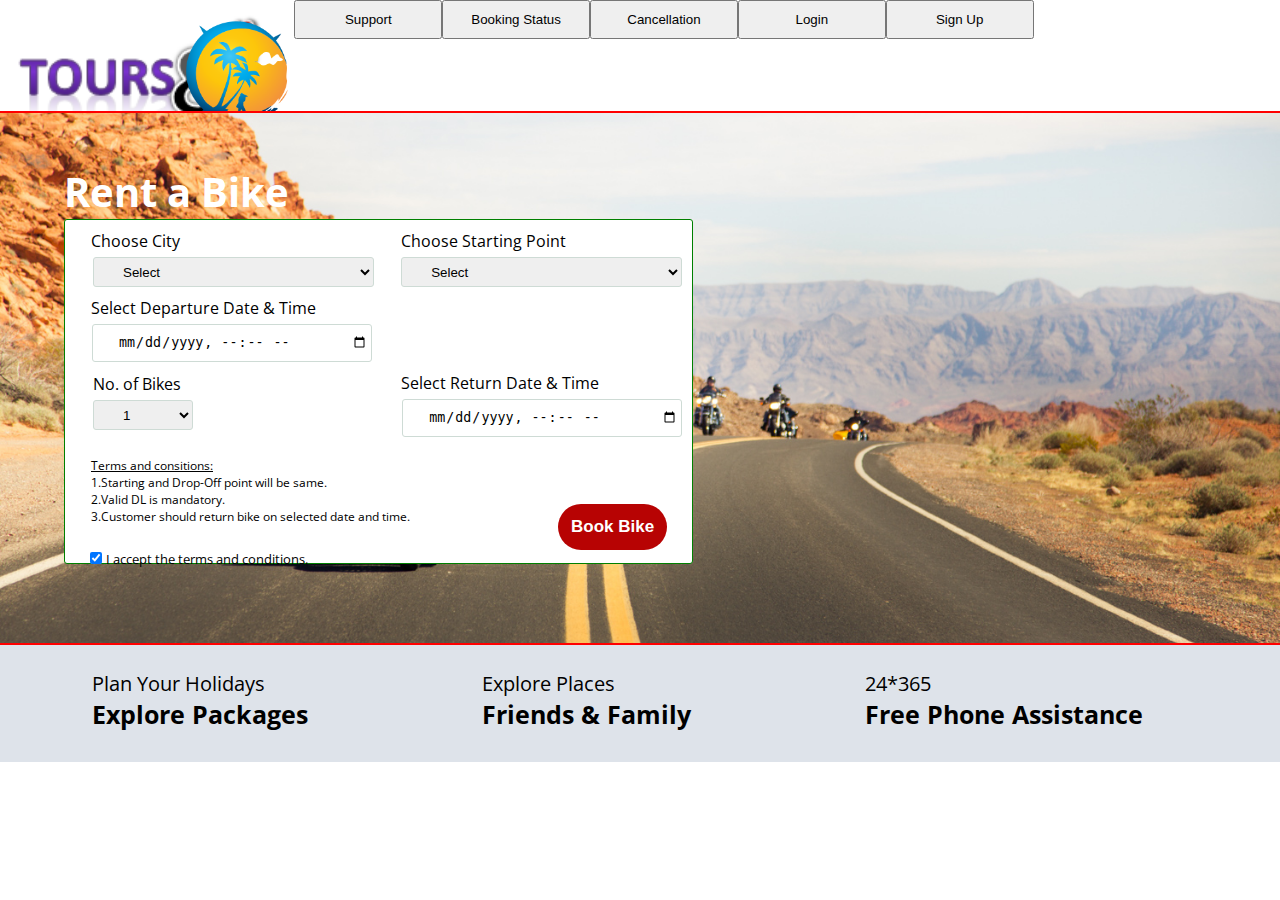
<file: bike.html>
<!DOCTYPE html>
<html>
<head>
<meta name="viewport" content="width=device-width, initial-scale=1.0">
<script type="text/javascript" src="JS/home.js"></script>
<link rel="stylesheet" type="text/css" href="./CSS/home.css">
<link href="https://fonts.googleapis.com/css?family=Open+Sans" rel="stylesheet">
<link rel="stylesheet" href="https://use.fontawesome.com/releases/v5.8.1/css/all.css" integrity="sha384-50oBUHEmvpQ+1lW4y57PTFmhCaXp0ML5d60M1M7uH2+nqUivzIebhndOJK28anvf" crossorigin="anonymous">
<title>Bike Rental | Travel & Tours</title>
</head>
<body>
	<div class="nav">
		<img class="pic1" src="Images/T&T.PNG" alt="Logo">
		<img class="pic2" src="Images/Logo.png" alt="Logo">
		<div class="top-nav">
			<button>Support <i class="fas fa-arrow-down"></i></button>
			<button>Booking Status <i class="fas fa-arrow-down"></i></button>
			<button>Cancellation <i class="fas fa-arrow-down"></i></button>
			<button>Login <i class="fas fa-arrow-down"></i></button>
			<button>Sign Up <i class="fas fa-arrow-down"></i></button>
		</div>
		<div class="main-menu">
			<span><a class="menu" href="index.html"><i class="fas fa-plane" style="transform: rotate(-90deg);"></i> Flights</a></span>
			<span><a class="menu" href="hotel.html"><i class="fas fa-bed"></i> Hotels</a></span>
			<span><a class="menu" href="bus.html"><i class="fas fa-bus"></i> Bus</a></span>
			<span><a class="menu" href="holiday.html"><i class="fas fa-umbrella-beach"></i> Holidays</a></span>
			<span><a class="menu" href="bike.html"><i class="fas fa-motorcycle"></i> Bike Rental</a></span>
			<span><a class="menu" href="cab.html"><i class="fas fa-taxi"></i> Cabs</a></span>
		</div>
	</div>

	<div class="container bike">
		<!-- <img src="Images/bike.jpg" alt="Flight" style="vertical-align: bottom; width: 100%"> -->
		<div class="text1">
			<p>Rent a Bike</p>
		</div>
			<div class="text2">
		<div class="from">
			<p>Choose City</p>
				<select class="select-first">
 					 <option value="Select">Select</option>
 					 <option value="Kathmandu">Kathmandu</option>
 					 <option value="Pokhara">Pokhara</option>
				     <option value="Dhangadhi">Dhangadhi</option>
				     <option value="Chitwan">Chitwan</option>
            </select>
		</div>
		<div class="to">
			<p style="padding-left: 0px;">Choose Starting Point</p>
			<select>
 					 <option value="Select">Select</option>
 					 <option value="Baneshwor">Baneshwor</option>
 					 <option value="Lakeside">Lakeside</option>
				     <option value="Taranagar">Taranagar</option>
				     <option value="Buddha Chowk">Buddha Chowk</option>
            </select>
		</div>
		<div class="departure">
			<p style="margin-left: -17px">Select Departure Date & Time</p>
			<input type="datetime-local" name="departure" placeholder="Select a date">
		</div>
		<div class="return">
			<p style="margin-left: -17px">Select Return Date & Time</p>
			<input type="datetime-local" name="return" placeholder="Select a date">
		</div>

		<div class="number">
			<p style="padding-left: 0px;">No. of Bikes</p>
			<SELECT class="bikes">
				<option>1</option>
				<option>2</option>
				<option>3</option>
				<option>4</option>
				<option>5</option>
				<option>6</option>
			</SELECT>
		</div>

		<div class="clear"></div>

		<div class="note">
		<p><u>Terms and consitions:</u></p>
		<p>1.Starting and Drop-Off point will be same.</p>
		<p>2.Valid DL is mandatory.</p>
	    <p>3.Customer should return bike on selected date and time.</p>
	</div>

	<br />

	<div>
		<input type="checkbox" name="tick" style="margin: 0px; margin-left: 25px;" checked="true">
		<p style="display: inline-block; padding: 0px; font-size: 13px">I accept the terms and conditions.</p>
	</div>
	
	
	<button class="search" style="margin-top: -65px">Book Bike</button>
		</div>
	</div>
	<div class="footer">
		<div class="points">
		<i class="fas fa-check-circle"></i>
		<div>Plan Your Holidays
			<br>
		<span class="bold"><b>Explore Packages</b></span>
	</div>
	</div>
		<div class="points">
		<i class="fas fa-check-circle"></i>
		<div>Explore Places
			<br>
		<span class="bold"><b>Friends & Family</b></span>
	</div>
	</div>
		<div class="points">
		<i class="fas fa-check-circle"></i>
		<div>24*365
			<br>
		<span class="bold"><b>Free Phone Assistance</b></span>
	</div>
	</div>
</div>


</body>
</html>
</file>
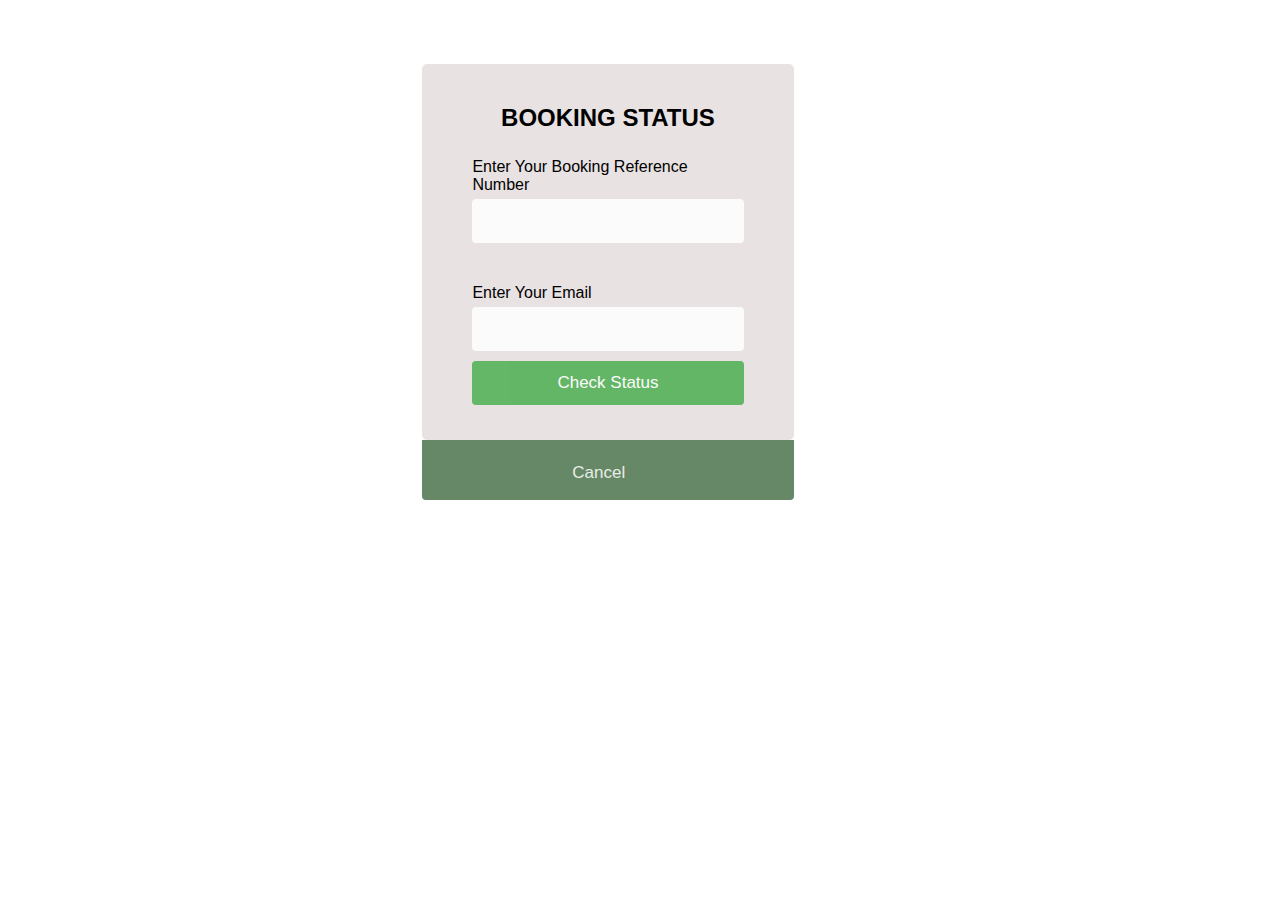
<file: bstatus.html>
<!DOCTYPE html>
<html>
<head>
<meta name="viewport" content="width=device-width, initial-scale=1">
<link rel="stylesheet" href="https://cdnjs.cloudflare.com/ajax/libs/font-awesome/4.7.0/css/font-awesome.min.css">
<style>
body {
  font-family: Arial, Helvetica, sans-serif;
  max-width: 29%;
  margin-left: 33%;
  margin-top: 5%;
}

* {
  box-sizing: border-box;
}

.container {
  position: relative;
  border-radius: 5px;
  background-color: #e8e2e2;
  padding: 20px 0 30px 0;
  } 

input,
.btn {
  width: 100%;
  padding: 12px;
  border: none;
  border-radius: 4px;
  margin: 5px 0;
  opacity: 0.85;
  display: inline-block;
  font-size: 17px;
  line-height: 20px;
  text-decoration: none;
}

input:hover,
.btn:hover {
  opacity: 1;
}

input[type=submit] {
  background-color: #4CAF50;
  color: white;
  cursor: pointer;
}

input[type=submit]:hover {
  background-color: #45a049;
}

.col {
  float: left;
    margin: auto;
  padding: 0 50px;
  margin-top: 6px;
}

.cols
{
  width: 95%;
}


.row:after {
  content: "";
  display: table;
  clear: both;
}

.bottom-container {
  text-align: center;
  background-color: #686;
  border-radius: 0px 0px 4px 4px;
}

</style>
</head>
<body>

<div class="container">
  <form action="verify.html">
    <div class="row">
      <h2 style="text-align:center">BOOKING STATUS</h2>

	<div class="col">
		<label>Enter Your Booking Reference Number</label>
        <input type="text" name="Name" required><br><br><br>
        <label>Enter Your Email</label>
        <input type="email" name="Email" required>
        <input type="submit" value="Check Status">
        
    </div>
      
    </div>
  </form>
</div>

<div class="bottom-container">
  <div class="row">
    <div class="col cols">
      <a href="index.html" style="color:white" class="btn">Cancel</a>
    </div>
    </div>
  </div>
</div>

</body>
</html>
</file>
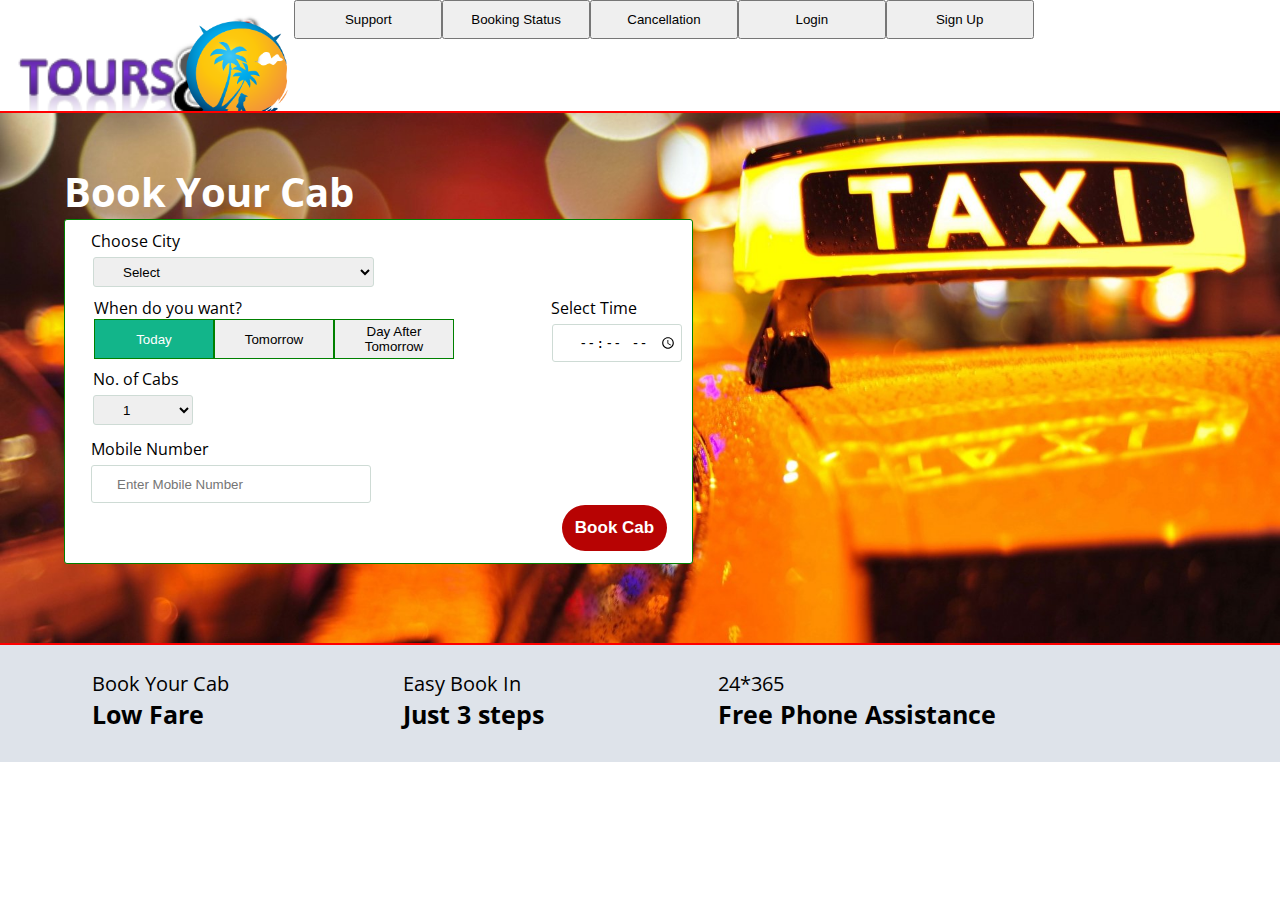
<file: cab.html>
<!DOCTYPE html>
<html>
<head>
<meta name="viewport" content="width=device-width, initial-scale=1.0">
<script type="text/javascript" src="JS/home.js"></script>
<link rel="stylesheet" type="text/css" href="./CSS/home.css">
<link href="https://fonts.googleapis.com/css?family=Open+Sans" rel="stylesheet">
<link rel="stylesheet" href="https://use.fontawesome.com/releases/v5.8.1/css/all.css" integrity="sha384-50oBUHEmvpQ+1lW4y57PTFmhCaXp0ML5d60M1M7uH2+nqUivzIebhndOJK28anvf" crossorigin="anonymous">
<title>Cabs | Travel & Tours</title>
</head>
<body>
	<div class="nav">
		<img class="pic1" src="Images/T&T.PNG" alt="Logo">
		<img class="pic2" src="Images/Logo.png" alt="Logo">
		<div class="top-nav">
			<button>Support <i class="fas fa-arrow-down"></i></button>
			<button>Booking Status <i class="fas fa-arrow-down"></i></button>
			<button>Cancellation <i class="fas fa-arrow-down"></i></button>
			<button>Login <i class="fas fa-arrow-down"></i></button>
			<button>Sign Up <i class="fas fa-arrow-down"></i></button>
		</div>
		<div class="main-menu">
			<span><a class="menu" href="index.html"><i class="fas fa-plane" style="transform: rotate(-90deg);"></i> Flights</a></span>
			<span><a class="menu" href="hotel.html"><i class="fas fa-bed"></i> Hotels</a></span>
			<span><a class="menu" href="bus.html"><i class="fas fa-bus"></i> Bus</a></span>
			<span><a class="menu" href="holiday.html"><i class="fas fa-umbrella-beach"></i> Holidays</a></span>
			<span><a class="menu" href="bike.html"><i class="fas fa-motorcycle"></i> Bike Rental</a></span>
			<span><a class="menu" href="cab.html"><i class="fas fa-taxi"></i> Cabs</a></span>
		</div>
	</div>

	<div class="container cab">
		<!-- <img src="Images/bike.jpg" alt="Flight" style="vertical-align: bottom; width: 100%"> -->
		<div class="text1">
			<p>Book Your Cab</p>
		</div>
			<div class="text2">
		<div class="from">
			<p>Choose City</p>
				<select class="select-first">
 					 <option value="Select">Select</option>
 					 <option value="Kathmandu">Kathmandu</option>
 					 <option value="Pokhara">Pokhara</option>
				     <option value="Dhangadhi">Dhangadhi</option>
				     <option value="Chitwan">Chitwan</option>
            </select>
		</div>
		<div class="departure" style="margin-left: 29px; width: 70%;">
			<p style="padding-left: 0px;">When do you want?</p>
			<button class=" active cabdate">Today</button>
			<button class="cabdate">Tomorrow</button>
			<button class="last cabdate">Day After Tomorrow</button>
		</div>
		<div class="return">
			<p style="margin-left: -17px">Select Time</p>
			<input type="time" name="return" placeholder="Select" style="width: 100px;">
		</div>

		<div class="number" style="margin-top: 148px; margin-left: 28px;">
			<p style="padding-left: 0px;">No. of Cabs</p>
			<SELECT class="bikes">
				<option>1</option>
				<option>2</option>
				<option>3</option>
				<option>4</option>
				<option>5</option>
				<option>6</option>
			</SELECT>
		</div>
<div>
	<p style="margin-left: 10px; margin-top: 13px;">Mobile Number</p>
	<input type="text" name="mobile" placeholder="Enter Mobile Number" style="margin-left: 26px;">
</div>

	<button class="search" style="margin-top: 2px">Book Cab</button>
		</div>
	</div>
	<div class="footer">
		<div class="points">
		<i class="fas fa-check-circle"></i>
		<div>Book Your Cab
			<br>
		<span class="bold"><b>Low Fare</b></span>
	</div>
	</div>
		<div class="points">
		<i class="fas fa-check-circle"></i>
		<div>Easy Book In
			<br>
		<span class="bold"><b>Just 3 steps</b></span>
	</div>
	</div>
		<div class="points">
		<i class="fas fa-check-circle"></i>
		<div>24*365
			<br>
		<span class="bold"><b>Free Phone Assistance</b></span>
	</div>
	</div>
</div>


</body>
</html>
</file>
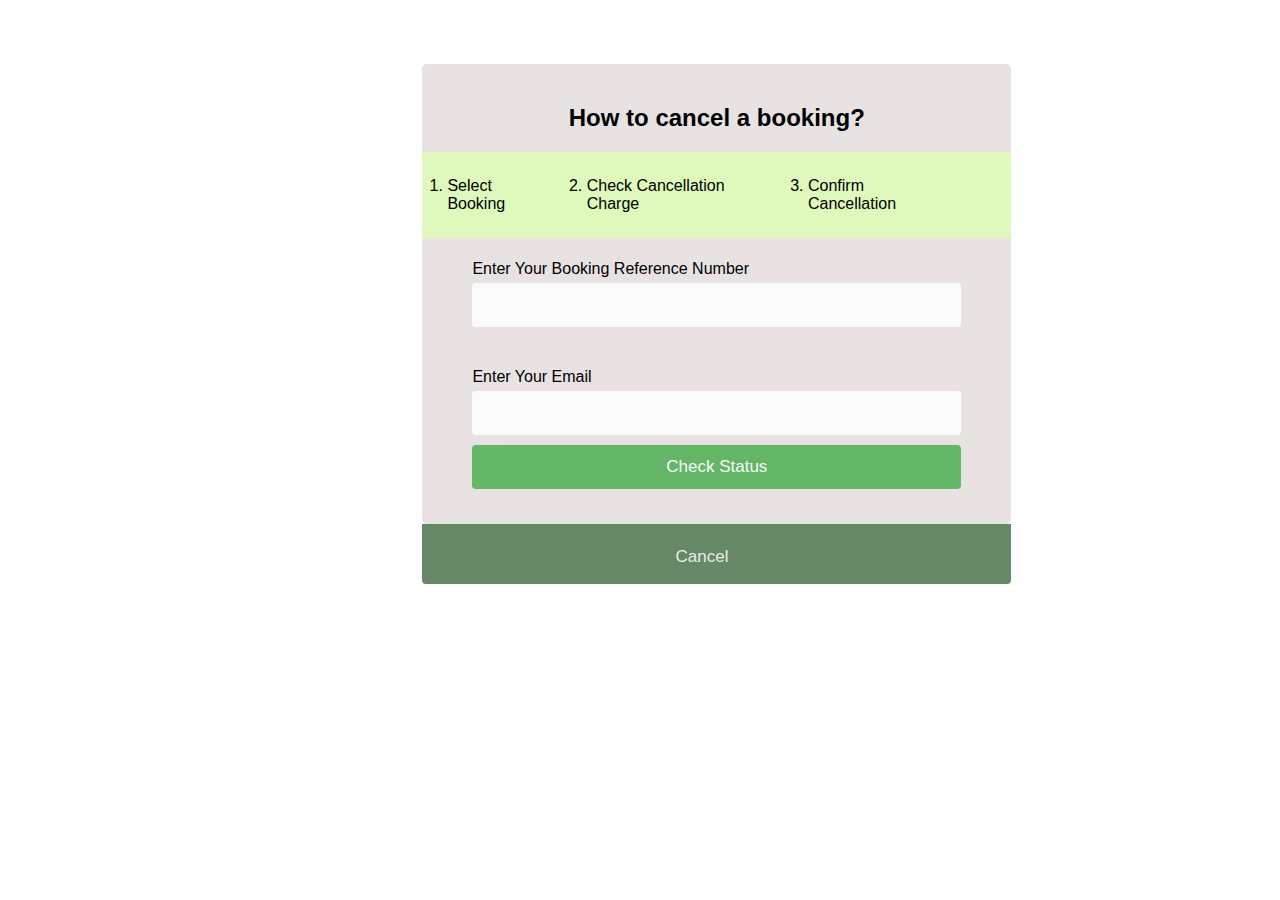
<file: cancel.html>
<!DOCTYPE html>
<html>
<head>
<meta name="viewport" content="width=device-width, initial-scale=1">
<link rel="stylesheet" href="https://cdnjs.cloudflare.com/ajax/libs/font-awesome/4.7.0/css/font-awesome.min.css">
<style>
body {
  font-family: Arial, Helvetica, sans-serif;
  max-width: 46%;
  margin-left: 33%;
  margin-top: 5%;
}

* {
  box-sizing: border-box;
}

.container {
  position: relative;
  border-radius: 5px;
  background-color: #e8e2e2;
  padding: 20px 0 30px 0;
  } 

input,
.btn {
  width: 100%;
  padding: 12px;
  border: none;
  border-radius: 4px;
  margin: 5px 0;
  opacity: 0.85;
  display: inline-block;
  font-size: 17px;
  line-height: 20px;
  text-decoration: none;
}

input:hover,
.btn:hover {
  opacity: 1;
}

input[type=submit] {
  background-color: #4CAF50;
  color: white;
  cursor: pointer;
}

input[type=submit]:hover {
  background-color: #45a049;
}

.col {
  float: left;
    margin: auto;
  padding: 0 50px;
  margin-top: 6px;
}

.cols
{
  width: 95%;
}


.row:after {
  content: "";
  display: table;
  clear: both;
}

.bottom-container {
  text-align: center;
  background-color: #686;
  border-radius: 0px 0px 4px 4px;
}

li{
  padding-right: 40px;
}

ol{
  display: flex;
  background-color: #def9bb;
  padding: 25px;
}

</style>
</head>
<body>

<div class="container">
  <form action="verify.html">
    <div class="row">
      <h2 style="text-align:center">How to cancel a booking?</h2>
      <div class="steps">
        <ol>
          <li>Select Booking</li>
          <li>Check Cancellation Charge</li>
          <li>Confirm Cancellation</li>
        </ol>
      </div>

	<div class="col">
		<label>Enter Your Booking Reference Number</label>
        <input type="text" name="Name" required><br><br><br>
        <label>Enter Your Email</label>
        <input type="email" name="Email" required>
        <input type="submit" value="Check Status">
        
    </div>
      
    </div>
  </form>
</div>

<div class="bottom-container">
  <div class="row">
    <div class="col cols">
      <a href="index.html" style="color:white" class="btn">Cancel</a>
    </div>
    </div>
  </div>
</div>

</body>
</html>
</file>
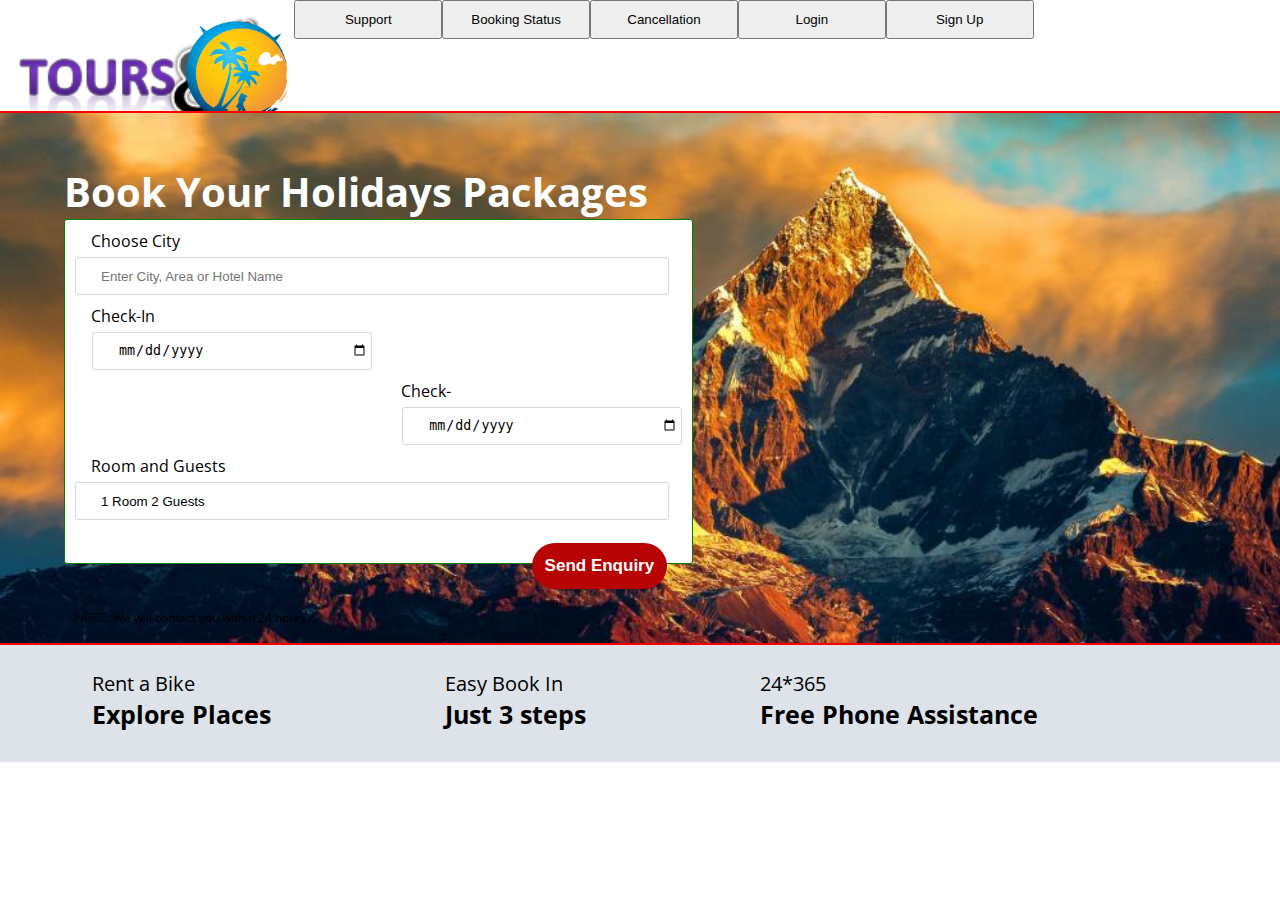
<file: holiday.html>
<!DOCTYPE html>
<html>
<head>
<meta name="viewport" content="width=device-width, initial-scale=1.0">
<script type="text/javascript" src="JS/home.js"></script>
<link rel="stylesheet" type="text/css" href="./CSS/home.css">
<link href="https://fonts.googleapis.com/css?family=Open+Sans" rel="stylesheet">
<link rel="stylesheet" href="https://use.fontawesome.com/releases/v5.8.1/css/all.css" integrity="sha384-50oBUHEmvpQ+1lW4y57PTFmhCaXp0ML5d60M1M7uH2+nqUivzIebhndOJK28anvf" crossorigin="anonymous">
<title>Holidays | Travel & Tours</title>
</head>
<body>
	<div class="nav">
		<img class="pic1" src="Images/T&T.PNG" alt="Logo">
		<img class="pic2" src="Images/Logo.png" alt="Logo">
		<div class="top-nav">
			<button>Support <i class="fas fa-arrow-down"></i></button>
			<button>Booking Status <i class="fas fa-arrow-down"></i></button>
			<button>Cancellation <i class="fas fa-arrow-down"></i></button>
			<button>Login <i class="fas fa-arrow-down"></i></button>
			<button>Sign Up <i class="fas fa-arrow-down"></i></button>
		</div>
		<div class="main-menu">
			<span><a class="menu" href="index.html"><i class="fas fa-plane" style="transform: rotate(-90deg);"></i> Flights</a></span>
			<span><a class="menu" href="hotel.html"><i class="fas fa-bed"></i> Hotels</a></span>
			<span><a class="menu" href="bus.html"><i class="fas fa-bus"></i> Bus</a></span>
			<span><a class="menu" href="holiday.html"><i class="fas fa-umbrella-beach"></i> Holidays</a></span>
			<span><a class="menu" href="bike.html"><i class="fas fa-motorcycle"></i> Bike Rental</a></span>
			<span><a class="menu" href="cab.html"><i class="fas fa-taxi"></i> Cabs</a></span>
		</div>
	</div>

	<div class="container holiday">
		<div class="text1">
			<p>Book Your Holidays Packages</p>
		</div>
			<div class="text2">
		<div class="destination">
			<p>Choose City</p>
			<i class="fas fa-map-marker-alt"></i>
			<input type="text" name="from" placeholder="Enter City, Area or Hotel Name">
		</div>
		<div class="departure">
			<p style="margin-left: -17px">Check-In</p>
			<input type="date" name="departure" placeholder="Select a date">
		</div>
		<div class="return">
			<p style="margin-left: -17px">Check-</p>
			<input type="date" name="return" placeholder="Select a date">
		</div>

		<div class="destination">
			<p>Room and Guests</p>
			<i class="fas fa-user-alt"></i>
			<input type="text" name="room" value="1 Room 2 Guests">
		</div>
	<button class="search">Send Enquiry</button>
	<div class="clear"></div>
	<div class="note" >
		NOTE: We will contact you within 24 hours
	</div>
		</div>
	</div>
	<div class="footer">
		<div class="points">
		<i class="fas fa-check-circle"></i>
		<div>Rent a Bike
			<br>
		<span class="bold"><b>Explore Places</b></span>
	</div>
	</div>
		<div class="points">
		<i class="fas fa-check-circle"></i>
		<div>Easy Book In
			<br>
		<span class="bold"><b>Just 3 steps</b></span><br>
	</div>
	</div>
		<div class="points">
		<i class="fas fa-check-circle"></i>
		<div>24*365
			<br>
		<span class="bold"><b>Free Phone Assistance</b></span>
	</div>
	</div>
</div>


</body>
</html>
</file>
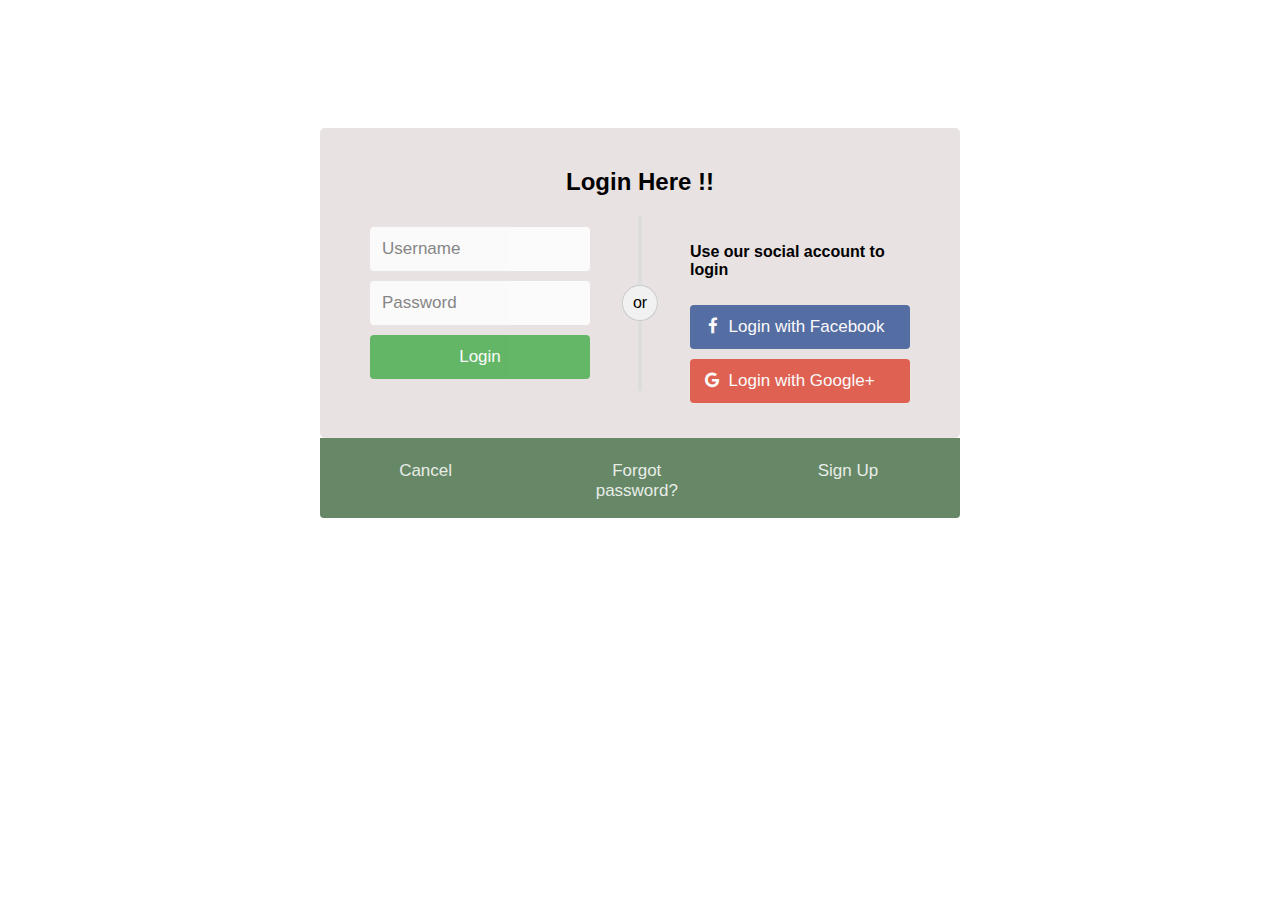
<file: login.html>
<!DOCTYPE html>
<html>
<head>
<meta name="viewport" content="width=device-width, initial-scale=1">
<link rel="stylesheet" href="https://cdnjs.cloudflare.com/ajax/libs/font-awesome/4.7.0/css/font-awesome.min.css">
<style>
body {
  font-family: Arial, Helvetica, sans-serif;
  max-width: 50%;
    margin-left: 25%;
    margin-top: 10%;
}

* {
  box-sizing: border-box;
}

.container {
  position: relative;
  border-radius: 5px;
  background-color: #e8e2e2;
  padding: 20px 0 30px 0;
  } 

input,
.btn {
  width: 100%;
  padding: 12px;
  border: none;
  border-radius: 4px;
  margin: 5px 0;
  opacity: 0.85;
  display: inline-block;
  font-size: 17px;
  line-height: 20px;
  text-decoration: none;
}

input:hover,
.btn:hover {
  opacity: 1;
}

.fb {
  background-color: #3B5998;
  color: white;
}

.twitter {
  background-color: #55ACEE;
  color: white;
}

.google {
  background-color: #dd4b39;
  color: white;
}

input[type=submit] {
  background-color: #4CAF50;
  color: white;
  cursor: pointer;
}

input[type=submit]:hover {
  background-color: #45a049;
}

.col {
  float: left;
  width: 50%;
  margin: auto;
  padding: 0 50px;
  margin-top: 6px;
}

.cols{
	width: 33%;
}


.row:after {
  content: "";
  display: table;
  clear: both;
}

.line {
  position: absolute;
  left: 50%;
  transform: translate(-50%);
  border: 2px solid #ddd;
  height: 175px;
}

.vline {
  position: absolute;
  top: 50%;
  transform: translate(-50%, -50%);
  background-color: #f1f1f1;
  border: 1px solid #ccc;
  border-radius: 50%;
  padding: 8px 10px;
}


.bottom-container {
  text-align: center;
  background-color: #686;
  border-radius: 0px 0px 4px 4px;
}

</style>
</head>
<body>

<div class="container">
  <form>
    <div class="row">
      <h2 style="text-align:center">Login Here !!</h2>
      <div class="line">
        <span class="vline">or</span>
      </div>

	<div class="col">
        <input type="text" name="username" placeholder="Username" required>
        <input type="password" name="password" placeholder="Password" required>
        <input type="submit" value="Login">
    </div>


    <div class="col">
    	<h4>Use our social account to login</h4>
       <a href="#" class="fb btn">
          <i class="fa fa-facebook fa-fw"></i> Login with Facebook
       </a> 
        <a href="#" class="google btn"><i class="fa fa-google fa-fw">
          </i> Login with Google+
        </a>
      </div>
      
    </div>
  </form>
</div>

<div class="bottom-container">
  <div class="row">
    <div class="col cols">
      <a href="index.html" style="color:white" class="btn">Cancel</a>
    </div>
    <div class="col cols">
      <a href="#" style="color:white" class="btn">Forgot password?</a>
    </div>
    <div class="col cols">
      <a href="signup.html" style="color:white" class="btn">Sign Up</a>
    </div>
  </div>
</div>

</body>
</html>
</file>
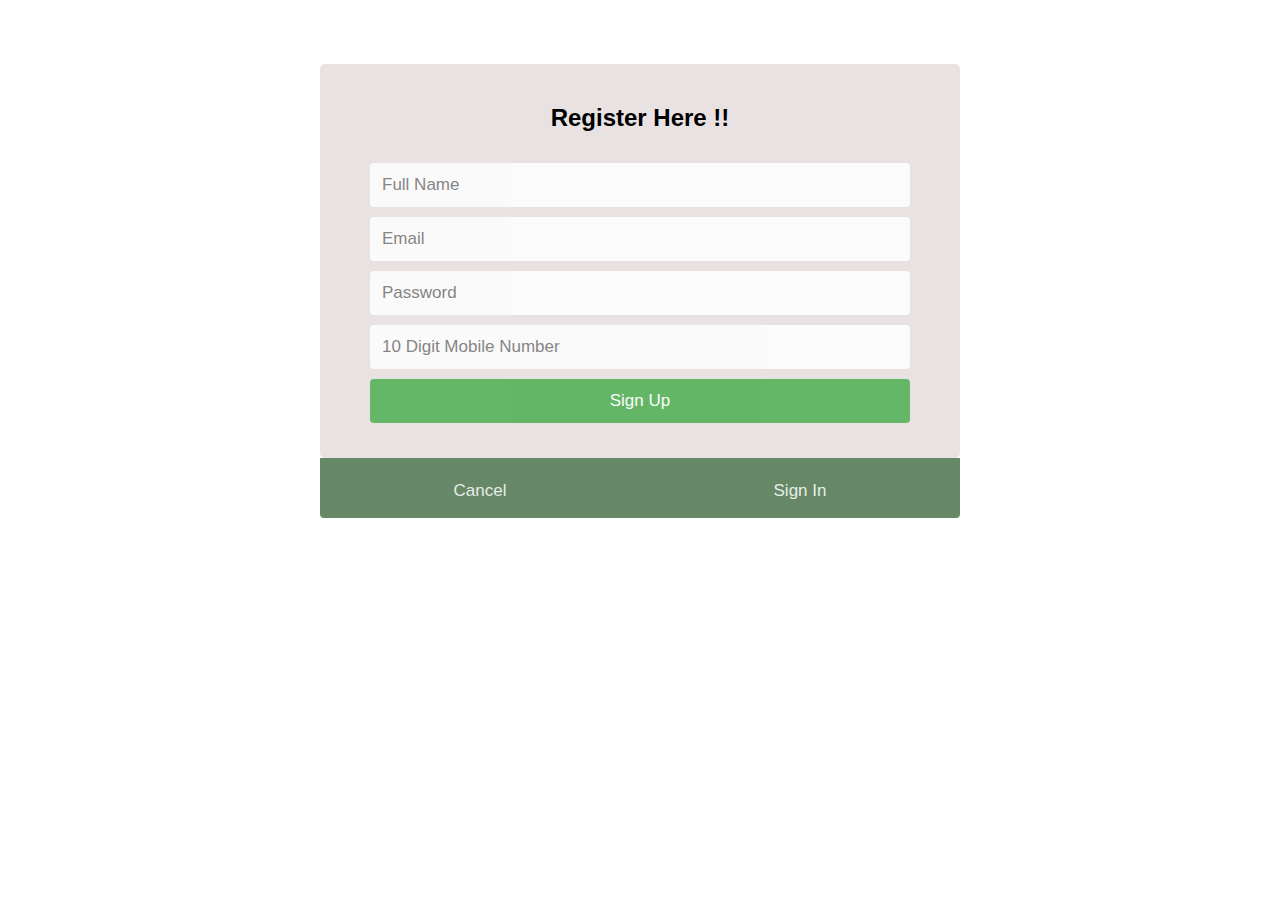
<file: signup.html>
<!DOCTYPE html>
<html>
<head>
<meta name="viewport" content="width=device-width, initial-scale=1">
<link rel="stylesheet" href="https://cdnjs.cloudflare.com/ajax/libs/font-awesome/4.7.0/css/font-awesome.min.css">
<style>
body {
  font-family: Arial, Helvetica, sans-serif;
  max-width: 50%;
  margin-left: 25%;
  margin-top: 5%;
}

* {
  box-sizing: border-box;
}

.container {
  position: relative;
  border-radius: 5px;
  background-color: #e8e2e2;
  padding: 20px 0 30px 0;
  } 

input,
.btn {
  width: 100%;
  padding: 12px;
  border: none;
  border-radius: 4px;
  margin: 5px 0;
  opacity: 0.85;
  display: inline-block;
  font-size: 17px;
  line-height: 20px;
  text-decoration: none;
}

input:hover,
.btn:hover {
  opacity: 1;
}

input[type=submit] {
  background-color: #4CAF50;
  color: white;
  cursor: pointer;
}

input[type=submit]:hover {
  background-color: #45a049;
}

.col {
  float: left;
    margin: auto;
  padding: 0 50px;
  margin-top: 6px;
}

.cols
{
  width: 50%;
}


.row:after {
  content: "";
  display: table;
  clear: both;
}

.bottom-container {
  text-align: center;
  background-color: #686;
  border-radius: 0px 0px 4px 4px;
}

</style>
</head>
<body>

<div class="container">
  <form action="verify.html">
    <div class="row">
      <h2 style="text-align:center">Register Here !!</h2>

	<div class="col">
        <input type="text" name="Name" placeholder="Full Name" required>
        <input type="email" name="Email" placeholder="Email" required>
        
        <input type="password" name="password" placeholder="Password" required>
        <input type="text" name="Mobile Number" placeholder="10 Digit Mobile Number" pattern="[0-9]{10}" required>
        <input type="submit" value="Sign Up">
    </div>
      
    </div>
  </form>
</div>

<div class="bottom-container">
  <div class="row">
    <div class="col cols">
      <a href="index.html" style="color:white" class="btn">Cancel</a>
    </div>
    <div class="col cols">
    <a href="login.html" style="color:white;" class="btn">Sign In</a>
    </div>
    </div>
  </div>
</div>

</body>
</html>
</file>
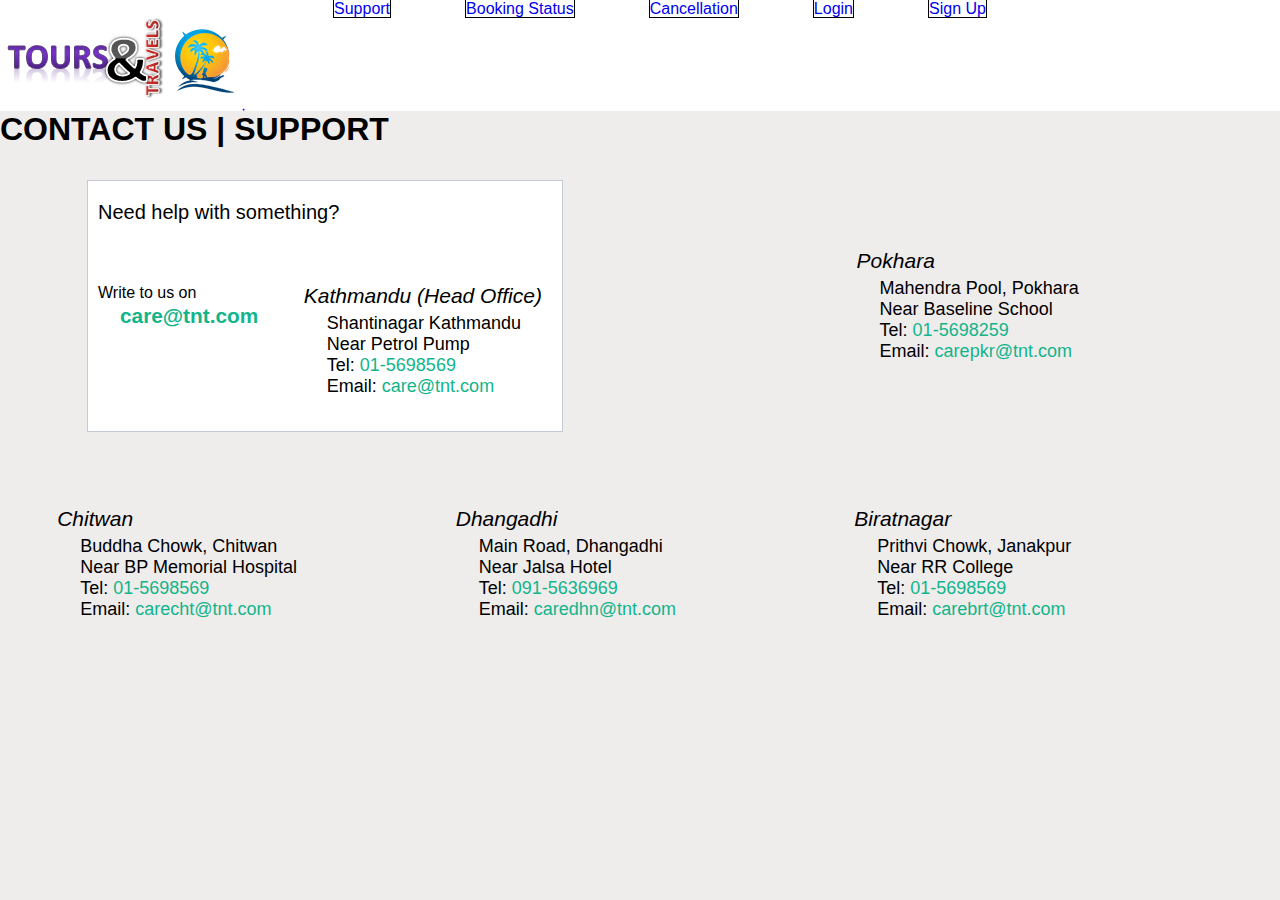
<file: support.html>
<!DOCTYPE html>
<html>
<head>
	<link rel="stylesheet" href="https://use.fontawesome.com/releases/v5.8.1/css/all.css" integrity="sha384-50oBUHEmvpQ+1lW4y57PTFmhCaXp0ML5d60M1M7uH2+nqUivzIebhndOJK28anvf" crossorigin="anonymous">
	<title>Support</title>

<style type="text/css">
	
	body{
        font-family: Arial, Helvetica, sans-serif;
		background-color: #EFECEC;
		margin: 0;
	}

	.first{
		font-size: 2em;
		font-weight: 800;
	}

	.main{
		margin-left: 10px;
		margin-top: 10px;
	}

	.email{
    margin-top: 2px;
    margin-left: 22px;
    color: #12B58A;
    font-size: 1.3em;
    font-weight: bold;
	}

	.box{
    width: 37%;
    height: 250px;
    border: 1px solid #c4cad3;
    background-color: white;
    margin-left: 87px;
    display: inline-block;
	}

	.col {
  float: left;
  width: 50%;
}

  .location{
  	    position: absolute;
    display: inline-block;
    margin-left: 25%;
    margin-top: 69px;
}

.down-loc{
	display: flex;
	margin-top: 75px;
	margin-left: 6.5%;
}

.loc{
	width: 33.3%;
}
  span{
	color: #12B58A;
}

.logo{
	float: left;
	height: 50px;
	width: 50px;
}

.header{
	height: 111px;
	background: white;
	width: 100%;
}

.navs{
	display: flex;
	margin: 0;
	justify-content: space-around;
	margin-left: 20%;
	margin-right: 20%;
}

.navs {
	list-style-type: none;
}

.navs a{
	text-decoration: none;
	border: 1px solid black;
}

.navs i{
	color: red;
}




</style>
</head>
<body>
		<div class="header">
			<div class="logo">
					<img class="pic1" src="Images/Logos.PNG" alt="Logo">
			</div>
			<ul class="navs">
				<li><a href="#">Support <i class="fas fa-arrow-down"></i></a></li>
				<li><a href="#">Booking Status <i class="fas fa-arrow-down"></i></a></li>
				<li><a href="#">Cancellation <i class="fas fa-arrow-down"></i></a></li>
				<li><a href="#">Login <i class="fas fa-arrow-down"></i></a></li>
				<li><a href="#">Sign Up <i class="fas fa-arrow-down"></i></a></li>
			</ul>
			
		</div>


    
	
	<div class="first">
		<p style="margin-top: 0">CONTACT US | SUPPORT</p> 
	</div>

	<div class="box">
		<div class="main">
		<p style="margin-bottom: 60px; font-size: 20px;">Need help with something?</p>
	<div class="row">
		<div class="col">
		<i class="fas fa-envelope"></i>  Write to us on
		<p class="email">care@tnt.com</p>
	</div>
	<div class="col">
			<i class="fas fa-map-marker-alt" style="font-size: 21px; margin-left: -26px"> Kathmandu (Head Office)</i>
			<p style="margin-top: 5px; margin-left: -3px; font-size: 18px">Shantinagar Kathmandu<br>
			   Near Petrol Pump<br>
		       Tel: <span>01-5698569</span><br>
	           Email: <span>care@tnt.com</span></p>
	</div>
	</div>
	</div>
</div>

	<div class="location">
			<i class="fas fa-map-marker-alt" style="font-size: 21px; margin-left: -26px"> Pokhara</i>
			<p style="margin-top: 5px; margin-left: -3px; font-size: 18px">Mahendra Pool, Pokhara<br>
			   Near Baseline School<br>
		       Tel: <span>01-5698259</span><br>
	           Email: <span>carepkr@tnt.com</span></p>
	</div>

	<div class="down-loc">
			<div class="loc">
			<i class="fas fa-map-marker-alt" style="font-size: 21px; margin-left: -26px"> Chitwan</i>
			<p style="margin-top: 5px; margin-left: -3px; font-size: 18px">Buddha Chowk, Chitwan<br>
			   Near BP Memorial Hospital<br>
		       Tel: <span>01-5698569</span><br>
	           Email: <span>carecht@tnt.com</span></p>
	</div>
		<div class="loc">
			<i class="fas fa-map-marker-alt" style="font-size: 21px; margin-left: -26px"> Dhangadhi</i>
			<p style="margin-top: 5px; margin-left: -3px; font-size: 18px">Main Road, Dhangadhi<br>
			   Near Jalsa Hotel<br>
		       Tel: <span>091-5636969</span><br>
	           Email: <span>caredhn@tnt.com</span></p>
	</div>
		<div class="loc">
			<i class="fas fa-map-marker-alt" style="font-size: 21px; margin-left: -26px"> Biratnagar</i>
			<p style="margin-top: 5px; margin-left: -3px; font-size: 18px">Prithvi Chowk, Janakpur<br>
			   Near RR College<br>
		       Tel: <span>01-5698569</span><br>
	           Email: <span>carebrt@tnt.com</span></p>
	</div>
	</div>



</body>
</html>
</file>
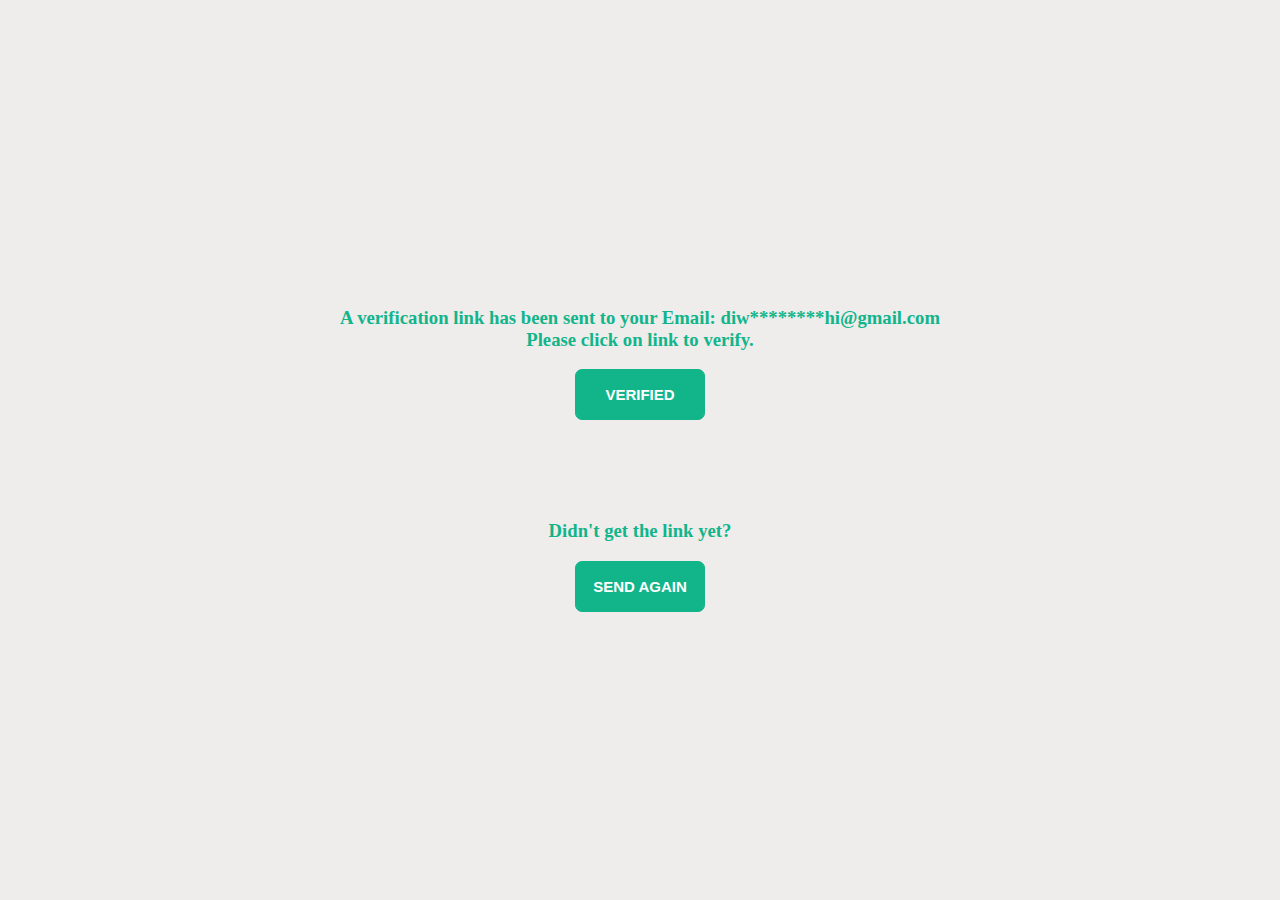
<file: verify.html>
<!DOCTYPE html>
<html>
<head>
	<title>Verification</title>
</head>
<style type="text/css">
	body{
		background-color: #EFECEC;
		margin: 0;

	}

	h3{
		color: #12B58A;
	}

	div{
  		display: flex;
  		flex-direction: column;
  		justify-content: center;
  		align-items: center;
  		text-align: center;
  		min-height: 100vh;

	}

	button{
		background-color: #12B58A;
		color: white;
		font-weight: bold;
		border: 1px solid #12B58A;
		font-size: 15px;
		cursor: pointer;
		padding: 16px;
		border-radius: 7px;
		width: 130px;
		outline: none;

	}

</style>

<body>
<div>
	<h3 style="margin-bottom: 0;">A verification link has been sent to your Email: diw********hi@gmail.com</h3>
	<h3 style="margin-top: 0;">Please click on link to verify.</h3>
		<button>VERIFIED</button>
	<h3 style="margin-top: 100px">Didn't get the link yet?</h3>
	<button>SEND AGAIN</button>
</div>
</body>
</html>
</file>
<file: CSS/home.css>
body{
	margin: 0;
	font-family: 'Open Sans', sans-serif;
}

.nav{
	height: 111px;
	width: 100%;
	background: white;
}

.top-nav button{
	padding: 10px;
    float: left;
    width: 15%;
    cursor:pointer; 
}

.top-nav {
    margin-left: 23%;
}

.top-nav i {
    font-size: 11px;
    color: #ff3102;
}

.nav img {
    position: absolute;
    height: 18%;
}

.nav .pic2{
	left: 12.5%;
}

.main-menu {
    position: absolute;
    top: 13%;
    left: 20%; 
    font-size: 1.1em;
}

.cabdate{
	height: 40px;
	width: 120px;
	float: left;
	outline: none;
	text-decoration: none;
	border: 1px solid green;
	cursor: pointer;
}

.main-menu a{
    margin: 0px 40px;
    font-weight: bold;
    text-decoration: none;
    color: #4a4d51;
}

.container {
    position: relative;
    height: 530px;
    background-repeat: no-repeat;
    background-position: center;
    background-size: cover;
    border-width: 2px 0px;
	border-style: solid;
	border-color: red;
}

.flight{
	background-image: url(../Images/flight.jpg);
}

.hotel{
	background-image: url(../Images/hotel.jpg);
}

.bus{
	background-image: url(../Images/bus.jpg);
}

.holiday{
	background-image: url(../Images/holiday.jpg);
}

.bike{
	background-image: url(../Images/bike.jpg);
}

.cab{
	background-image: url(../Images/CABS.jpg);
}

.text1{
	position: absolute;
	top: 2%;
	left: 5%;
	font-size: 2.5em;
	color: white;
	font-weight: bold; 
}

.buttons{
	position: absolute;
	top: 10%;
	left: 35%;
}


.text2{
	position: absolute;
	background-color: white;
	top: 20%;
	bottom: 15%;
	left: 5%;
	width: 49%;
	border: 1px solid green;
	position: absolute;
	border-radius: 3px;
}

.b1, .b2{
    font-size: 22px;
    padding: 14.2px;
    float: left;
    background-color: white;
    border: 0.5px solid green;
    outline: none;
    text-decoration: none;
    border-radius: 3px;
    cursor: pointer;
}

.active{
	background-color: #12B58A;
	color: white;
}

.from, .departure{
	width: 50%;
    float: left;
    margin-left: 10px;
    margin-top: 10px;
}

.destination{
	width: 100%;
    float: left;
    margin-left: 10px;
    margin-top: 10px;
}

.departure{
	margin-left: 27px;
}

.to, .return{
	float: right;
	margin-right: 10px;
	margin-top: 10px;
}

.text2 p{
margin: 0;
padding-left: 16px;
}

.text2 input{
	width: 250px;
	height: 30px;
	border-radius: 3px;
	outline: none;
	border: 1px solid #cedbd5;
	padding: 3px 3px 3px 25px;
	margin-top: 5px;
}

.text2 input[type="checkbox"]{
	width: 12px;
	height: 12px;
	outline: none;
	font-size: 13px;
}


select{
	width: 281px;
	height: 30px;
	border-radius: 3px;
	outline: none;
	border: 1px solid #cedbd5;
	padding: 3px 3px 3px 25px;
	margin-top: 5px;
}

.bikes{
	width: 100px;
	height: 30px;
	border-radius: 3px;
	outline: none;
	border: 1px solid #cedbd5;
	padding: 3px 3px 3px 25px;
	margin-top: 5px;
}

.number{
	margin-top: 153px;
    margin-left: 28px;
}


.select-first{
	margin-left: 18px;
}

.destination input{
	width: 90%;
}

.text2 i{
	position: relative;
	left: 8%;
	opacity: 0.5;
	top: 2px;
}

.destination i{
	position: relative;
	left: 4%;
	opacity: 0.5;
	top: 2px;
}

.adult {
    width: 24.3%;
    display: inline-block;
    font-weight: 600;
    margin: 26px 0 0 40px;
}

label {
    display: block;
    font-weight: 400;
    font-size: 12px;
}

label span {
    font-weight: 300;
    padding-left: 5px;
}

.adult > div {
    width: 105.5%;
    border: 1px solid #bcc8d1;
    margin-top: 6px;
    border-radius: 4px;
}

.minus {
    border-right: 1px solid #bcc8d1;
    cursor: pointer;
    color: #12B58A;
    height: 30px;
    position: relative;
}

.adult div div {
    display: inline-block;
    width: 31.3%;
    text-align: center;
    vertical-align: middle;
}

.plus {
    border-left: 1px solid #bcc8d1;
    cursor: pointer;
    color: #12B58A;
    height: 30px;
    position: relative;
}

.search{
	font-weight: bold;
    background-color: #b70303;
    outline: none;
    border: none;
    font-size: 17px;
    color: white;
    border-radius: 30px;
    float: right;
    margin: 23px 25px 0px 0px;
    padding: 13px;
    cursor: pointer;
}

.footer{
	background-color: #dee3ea;
    font-size: 16px;
    padding: 25px 0px;
    margin: auto;
}

.points{
	display: table-cell;
    margin-right: 30px;
    vertical-align: top;
    padding:0 82px;
}

.clear{
	clear: both;
}

.points div{
	display: inline-block;
	font-size: 20px;
}

.points i{
	font-size: 45px;
	margin-right: 10px;
}

.bold{
	font-size: 25px;
}

.note{
margin-left: 10px;
font-size: 12px;
margin-top: 20px;
}

.fa-question-circle{
	    color: red;
    font-size: 45px;
    margin-left: 180px;
    margin-top: 25px;
    cursor: pointer;
}

hr{
	border: 1px solid red;
	width: 100%;
	margin: 0;
 }

 .header{
 	background-color: #707070;
 	height: 75px;
 	width: 100%;
 	display: flex;
 }

 .row{
 	align-self: center;
 	padding: 13px 60px;
 	color: #fcfcfc;
 }

 .n-hdr{
 	    display: flex;
    padding: 7px 0;
    justify-content: space-evenly;
    color: #fcfcfc;
    margin-top: 6px;
 }

 .modify{
 	    height: 37px;
    border-radius: 12px;
    outline: none;
    border: none;
    width: 99px;
    font-size: 18px;
    background-color: #5fef86;
    cursor: pointer;
    }

    .modify:hover{
    	background-color: #24c421;
    	
    }
.filter{
	    display: flex;
    justify-content: space-around;
    width: 85%;
    padding: 8px 0;
}

th{
	background-color: #8d929b;
	height: 30px;

	
}

td{
	background-color: white;
	height: 100px;
    align-items: center;
}

.col{
	text-align: center;
	font-weight: bold;
	font-size: 17px;
}

table{
	width: 100%;
	/*border-collapse: collapse;*/
	border-spacing: 0px 8px;
}

.rupees{
	font-size: 25px;
	color: red;
}

.refund{
	font-size: 12px;
}

.book button{
width: 105px;
    height: 45px;
    font-size: 18px;
    outline: none;
    border: none;
    background-color: #d11212;
    border-radius: 17px;
    color: white;
    font-weight: bold;
}

.book button:hover{
	background-color: red;
}

.f-details a{
	font-size: 13px;
	font-weight: normal;
	text-decoration: none;
}

.menu:hover{
	color: red;
	border-bottom: 4px solid red;
	transition: 0.3s;
}
</file>
